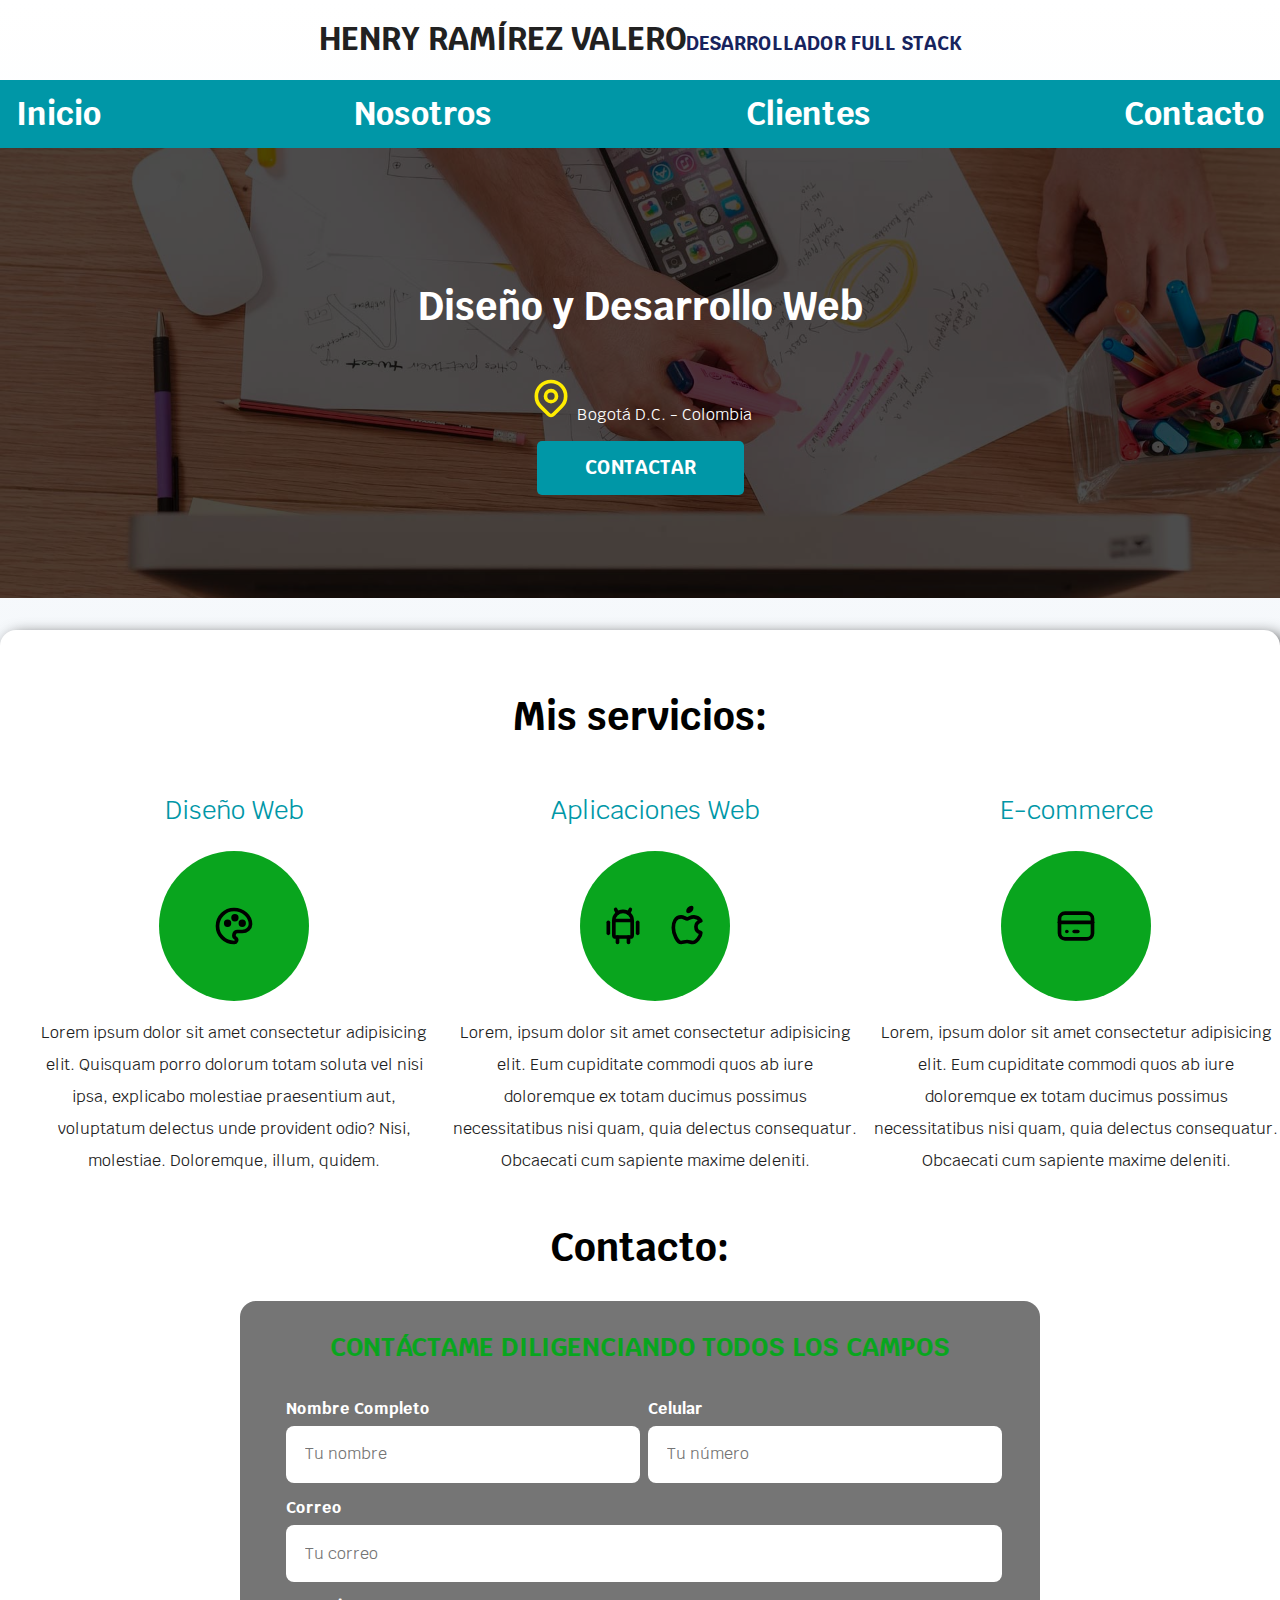
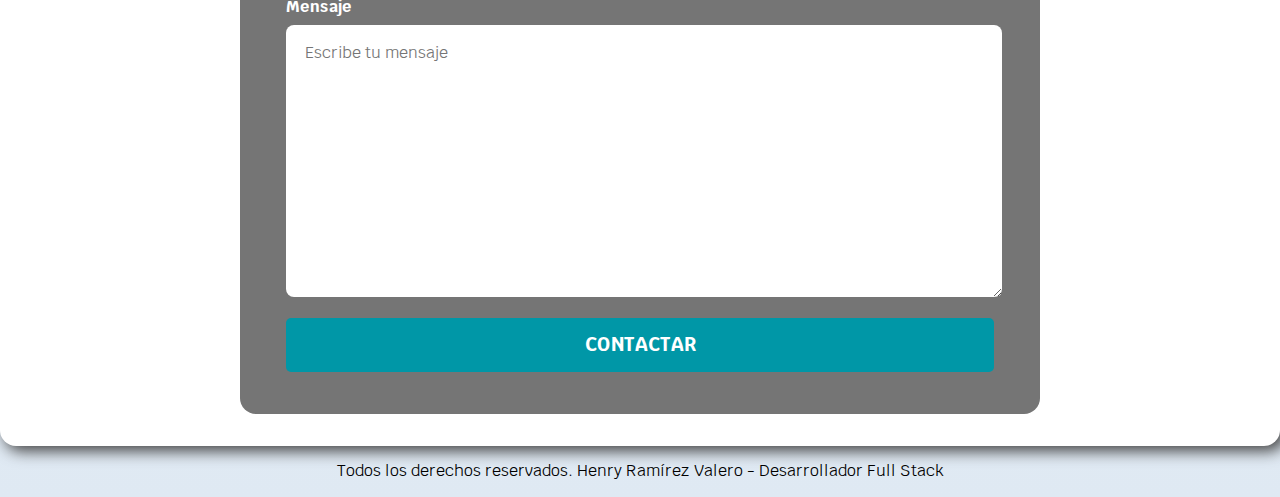
<file: index.html>
<!DOCTYPE html>
<html lang="es">
	<head>
		<meta charset="UTF-8">
		<meta name="viewport" content="width=device-width, initial-scale=1.0">
		<title>Desarrollador Web Full Stack</title>
		<link rel="preconnect" href="https://fonts.googleapis.com">
		<link rel="preconnect" href="https://fonts.gstatic.com" crossorigin>
		<link href="https://fonts.googleapis.com/css2?family=Krub:ital,wght@0,200;0,300;0,400;0,500;0,600;0,700;1,200;1,300;1,400;1,500;1,600;1,700&display=swap" rel="stylesheet">

		<link rel="preload" href="css/style.css" as="style">
		<link rel="stylesheet" href="css/style.css">

		<link rel="preload" href="css/normalize.css" as="style">
		<link rel="stylesheet" href="css/normalize.css">

	</head>
	<body>
		<header>
			<h1 class="titulo">Henry Ramírez Valero<span>Desarrollador Full Stack</span></h1>
		</header>
		<div class="nav-bg">
			<nav class="navegacion-principal contenedor">
				<a href="index.html">Inicio</a>
				<a href="nosotros.html">Nosotros</a>
				<a href="clientes.html">Clientes</a>
				<a href="contacto.html">Contacto</a>
			</nav>
		</div>
			<section class="hero">
				<div class="contenido-hero">
					<h2>Diseño y Desarrollo Web</h2>
					
					<p>
						<svg xmlns="http://www.w3.org/2000/svg" class="icon icon-tabler icon-tabler-map-pin" width="44" height="44" viewBox="0 0 24 24" stroke-width="2" stroke="#ffec00" fill="none" stroke-linecap="round" stroke-linejoin="round">
					  <path stroke="none" d="M0 0h24v24H0z" fill="none"/>
					  <path d="M9 11a3 3 0 1 0 6 0a3 3 0 0 0 -6 0" />
					  <path d="M17.657 16.657l-4.243 4.243a2 2 0 0 1 -2.827 0l-4.244 -4.243a8 8 0 1 1 11.314 0z" />
					</svg>
						Bogotá D.C.  - Colombia</p>
					<a href="#" class="boton">Contactar</a>
				</div>
			</section>

		<main class="contenedor sombra"> 
			<h2>Mis servicios:</h2>

			<div class="servicios">
				<div class="servicio">
					<h3>Diseño Web</h3>

					<div class="iconos">
						<svg xmlns="http://www.w3.org/2000/svg" class="icon icon-tabler icon-tabler-palette" width="44" height="44" viewBox="0 0 24 24" stroke-width="2" stroke="#000000" fill="none" stroke-linecap="round" stroke-linejoin="round">
						  <path stroke="none" d="M0 0h24v24H0z" fill="none"/>
						  <path d="M12 21a9 9 0 0 1 0 -18c4.97 0 9 3.582 9 8c0 1.06 -.474 2.078 -1.318 2.828c-.844 .75 -1.989 1.172 -3.182 1.172h-2.5a2 2 0 0 0 -1 3.75a1.3 1.3 0 0 1 -1 2.25" />
						  <path d="M8.5 10.5m-1 0a1 1 0 1 0 2 0a1 1 0 1 0 -2 0" />
						  <path d="M12.5 7.5m-1 0a1 1 0 1 0 2 0a1 1 0 1 0 -2 0" />
						  <path d="M16.5 10.5m-1 0a1 1 0 1 0 2 0a1 1 0 1 0 -2 0" />
						</svg>
					</div>	
						<p>Lorem ipsum dolor sit amet consectetur adipisicing elit. Quisquam porro dolorum totam soluta vel nisi ipsa, explicabo molestiae praesentium aut, voluptatum delectus unde provident odio? Nisi, molestiae. Doloremque, illum, quidem.</p>
			
				</div>

				<div class="servicio">
					<h3>Aplicaciones Web</h3>
					<div class="iconos">
						<svg xmlns="http://www.w3.org/2000/svg" class="icon icon-tabler icon-tabler-brand-android" width="44" height="44" viewBox="0 0 24 24" stroke-width="2" stroke="#000000" fill="none" stroke-linecap="round" stroke-linejoin="round">
						  <path stroke="none" d="M0 0h24v24H0z" fill="none"/>
						  <path d="M4 10l0 6" />
						  <path d="M20 10l0 6" />
						  <path d="M7 9h10v8a1 1 0 0 1 -1 1h-8a1 1 0 0 1 -1 -1v-8a5 5 0 0 1 10 0" />
						  <path d="M8 3l1 2" />
						  <path d="M16 3l-1 2" />
						  <path d="M9 18l0 3" />
						  <path d="M15 18l0 3" />
						</svg>

						<svg xmlns="http://www.w3.org/2000/svg" class="icon icon-tabler icon-tabler-brand-apple" width="44" height="44" viewBox="0 0 24 24" stroke-width="2" stroke="#000000" fill="none" stroke-linecap="round" stroke-linejoin="round">
						  <path stroke="none" d="M0 0h24v24H0z" fill="none"/>
						  <path d="M8.286 7.008c-3.216 0 -4.286 3.23 -4.286 5.92c0 3.229 2.143 8.072 4.286 8.072c1.165 -.05 1.799 -.538 3.214 -.538c1.406 0 1.607 .538 3.214 .538s4.286 -3.229 4.286 -5.381c-.03 -.011 -2.649 -.434 -2.679 -3.23c-.02 -2.335 2.589 -3.179 2.679 -3.228c-1.096 -1.606 -3.162 -2.113 -3.75 -2.153c-1.535 -.12 -3.032 1.077 -3.75 1.077c-.729 0 -2.036 -1.077 -3.214 -1.077z" />
						  <path d="M12 4a2 2 0 0 0 2 -2a2 2 0 0 0 -2 2" />
						</svg>
					</div>

					<p>Lorem, ipsum dolor sit amet consectetur adipisicing elit. Eum cupiditate commodi quos ab iure doloremque ex totam ducimus possimus necessitatibus nisi quam, quia delectus consequatur. Obcaecati cum sapiente maxime deleniti.</p>
				</div>

				<div class="servicio">
					<h3>E-commerce</h3>
					<div class="iconos">
						<svg xmlns="http://www.w3.org/2000/svg" class="icon icon-tabler icon-tabler-credit-card" width="44" height="44" viewBox="0 0 24 24" stroke-width="2" stroke="#000000" fill="none" stroke-linecap="round" stroke-linejoin="round">
						  <path stroke="none" d="M0 0h24v24H0z" fill="none"/>
						  <path d="M3 5m0 3a3 3 0 0 1 3 -3h12a3 3 0 0 1 3 3v8a3 3 0 0 1 -3 3h-12a3 3 0 0 1 -3 -3z" />
						  <path d="M3 10l18 0" />
						  <path d="M7 15l.01 0" />
						  <path d="M11 15l2 0" />
						</svg>
					</div>
					<p>Lorem, ipsum dolor sit amet consectetur adipisicing elit. Eum cupiditate commodi quos ab iure doloremque ex totam ducimus possimus necessitatibus nisi quam, quia delectus consequatur. Obcaecati cum sapiente maxime deleniti.</p>
					
				</div>
			</div><!---cierre clase servicios*/--->

			<h2>Contacto:</h2>
			<form class="formulario" name="contacto" id="contacto" action="index.html" method="POST">
				<fieldset>
					<legend>Contáctame diligenciando todos los campos</legend>

					<div class="contenedor-campos">
						<div class="campo">
							<label>Nombre Completo</label>
							<input class="input-text" type="text" name="nombre" id="nombre" placeholder="Tu nombre">
						</div>
		<!---			
						<label>Checkbox</label>
						<input type="checkbox" name="checkbox" id="checkbox">

						<label>Radio</label>
						<input type="radio" name="radio" id="radio">

						<img src="images/hero.jpg" alt="imagen full stack">
		--->
						<div class="campo">
							<label>Celular</label>
							<input class="input-text" type="tel" name="celular" id="celular" placeholder="Tu número">
						</div>

						<div class="campo">
							<label>Correo</label>
							<input class="input-text" type="email" name="correo" id="correo" placeholder="Tu correo">
						</div>

						<div class="campo">
							<label>Mensaje</label>
							<textarea class="input-text" name="mensaje" id="mensaje" placeholder="Escribe tu mensaje"></textarea>
						</div>
					</div>
					<div>
						<input class="boton enviar"  type="submit"name="enviar" id="enviar" value="Contactar">
					</div>

				</fieldset>

			</form>
		</main>

		<Footer class="footer">
		<p>Todos los derechos reservados. Henry Ramírez Valero - Desarrollador Full Stack </p>
		</Footer>

	</body>

	<script src="js/scripts.js"></script>
</html>
</file>
<file: css/style.css>
/* seudoselector, permite definir variables  - se hace con sintaxis de CSS3*/

/*paleta de colores generales*/
/*COLORES SEGÚN MANUAL DE MARCA*/
	/* 2024/06/19 se cambia el color primario a verde */
:root{
	--blanco: #ffffff;
	--primario: #09a51e;
	--oscuro: #212121;
	--secundario:#0097A7;
	--gris:#757575;
}

/*Estilos globales*/

html{
	box-sizing: border-box;	
}
*, *:before, *:after{
	box-sizing: inherit;
}
body{
	font-family: "Krub", sans-serif;
	font-size: 16px;

	background-image: linear-gradient(to top, #dfe9f3, var(--blanco));

	/* prueba degradados
	Lineal:
	background-image: linear-gradient(to bottom, red, yellow)
	Radial:
	background-image: radial-gradient(red, yellow, green)
	*/
}

h1{
	font-size: 2.8rem;

}

h2{
	font-size: 2.4rem;
}


h3{
	font-size: 1.6rem;
}

h1,h2,h3{
	text-align: center;
}

span{
	font-size:1.2rem;
	color:#F55353;
}

.boton{
	background-color: var(--secundario);
	color: var(--blanco);
	padding: 1rem 3rem;
	border-radius: 5px;
	text-decoration: none;
	text-transform: uppercase;
	font-size: 1.2rem;
	font-weight: bold;
	border: none;
}
.boton:hover{
	cursor: pointer;
}



.titulo{
  		
  		font-weight: 700;
  		font-style: normal; ;
		color:var(--oscuro);
		text-align: center;
		text-transform: uppercase;

	}
.titulo span{
		color:rgb(23, 35, 93);
	}

.subtitulo{
		color:var(--primario);
		text-align: center;
	}		

/* Sección servicios */
	.servicio{
		text-align: center;
		display: flex;
		flex-direction: column;
		align-items: center;
	}

	.servicio h3{
		color: var(--secundario);
		font-weight: normal;
	}
	
	.servicio p{
		color: var(--oscuro);
		text-align: center;
		line-height: 2;
	}

.servicio .iconos{
	height: 150px;
	width: 150px;
	background-color: var(--primario);
	border-radius: 50%;
	display: flex;
	justify-content: space-evenly;
	align-items: center;
}



/* Estilos para el formulario */
.formulario{
	background-color: var(--gris);
	width: min(50rem, 100%);
	padding: 2rem;
	border-radius: 1rem;
	margin: 0 auto;
}

.formulario fieldset{
	border: none;
}
.formulario legend{
	color: var(--primario);
	text-align: center;
	font-size: 1.6rem;
	text-transform: uppercase;
	font-weight: 700;
	margin-bottom: 2rem;
}


.campo label{
	color:var(--blanco);
	font-weight: bold;
	margin-bottom: 0.5rem;
	display: block;
}

.campo textarea{
	height: 17rem;
}

.input-text{
	width: 100%;
	border: none;
	padding: 1.2rem;
	border-radius: 0.5rem;
	
}

.enviar{
	width: 100%;
}
/* opciones para aplicar por etiqueta 
.campo input[type="text"]{
	background-color: red;
}
*/
.error{
	background-color: rgb(185,0,0);
	text-align: center;
	color: var(--blanco);
	text-transform: uppercase;
	padding: 1rem;
}

.correcto{
	background-color: rgb(74,185,0);
	text-align: center;
	color: var(--blanco);
	text-transform: uppercase;
	padding: 1rem;
}


.contenedor{
	
	max-width: 80rem;
	margin-top: 0rem;
	margin-right: auto;
	margin-bottom: 0rem;
	margin-left:auto;
}

.sombra{
	 /*box-shadow: 2px 2px 2px 1px rgba(0, 0, 0, 0.2) ; */
	 -webkit-box-shadow: 5px 5px 15px 0px rgba(66,66,66,1);
	-moz-box-shadow: 5px 5px 15px 0px rgba(66,66,66,1);
	box-shadow: 5px 5px 15px 0px rgba(66,66,66,1);

	background-color: var(--blanco);
	padding: 2rem;
	border-radius:1rem;

}

/* Navegación */

.nav-bg{
	background-color: var(--secundario);
}

.navegacion-principal {
	display: flex;
	flex-direction: column;
	justify-content: space-between;
}

.navegacion-principal a{
	color: var(--blanco);
	text-decoration: none;
	font-size: 1rem;
	font-weight: bold;
	padding: 1rem;
}

/* seudoclase */
.navegacion-principal a:hover{
	background-color: var(--primario);
	color:var(--oscuro);
}

/* Sección hero */

.hero{
	background-image: url(../images/hero.jpg);
	background-repeat: no-repeat;
	background-size: cover;
	height: 450px;
	padding: 20px;
	position: relative;
	margin-bottom: 2rem;

}
.contenido-hero{
	position: absolute;
	background-color: rgba(0, 0, 0, 0.7);

	left: 0rem;
	right: 0rem;
	top: 0rem;
	bottom: 0rem;

/*alinear horizontal y verticalmente*/
	display: flex;
	flex-direction: column;
	align-items: center;
	justify-content: center;
}

.contenido-hero h2, .contenido-hero p{
	color: var(--blanco);

}

.footer{
	text-align: center;
}
	

/*diseño responsive, se hace con media query*/
/*DISPOSITIVO CELULAR*/

@media (min-width: 480px){
/* lista de selectores de etiqueta o clase a modificar */
	body{
	}
}

/* tablets */
@media (min-width: 768px){
	body{
		
	}
	.navegacion-principal{
		flex-direction: row;
		justify-content: space-between;
	}

	.navegacion-principal a{
		font-size: 2rem;

	}

	.servicios{
	display: grid;
	grid-template-columns: 33.3% 33.3% 33.3%;
	column-gap: 1rem;
	}
	.contenedor-campos{
	display: grid;
	grid-template-columns: 50% 50%;
	grid-template-rows:auto auto 20rem;
	column-gap: 0.5rem;
	}

	.campo{
		margin-bottom: 1rem;
	}

	/* seudoclase*/

	.campo:nth-child(3),.campo:nth-child(4){
		grid-column: 1 / 3;
	}

}

/*
	opción 1
	grid-template-columns: 300px 300px;
	grid-template-rows:300px 500px;

	opción 2:
	grid:300px 300px/300px 500px;
	*/



@media (min-width: 1024px){
	body{
		
	}
}



/*
</file>
